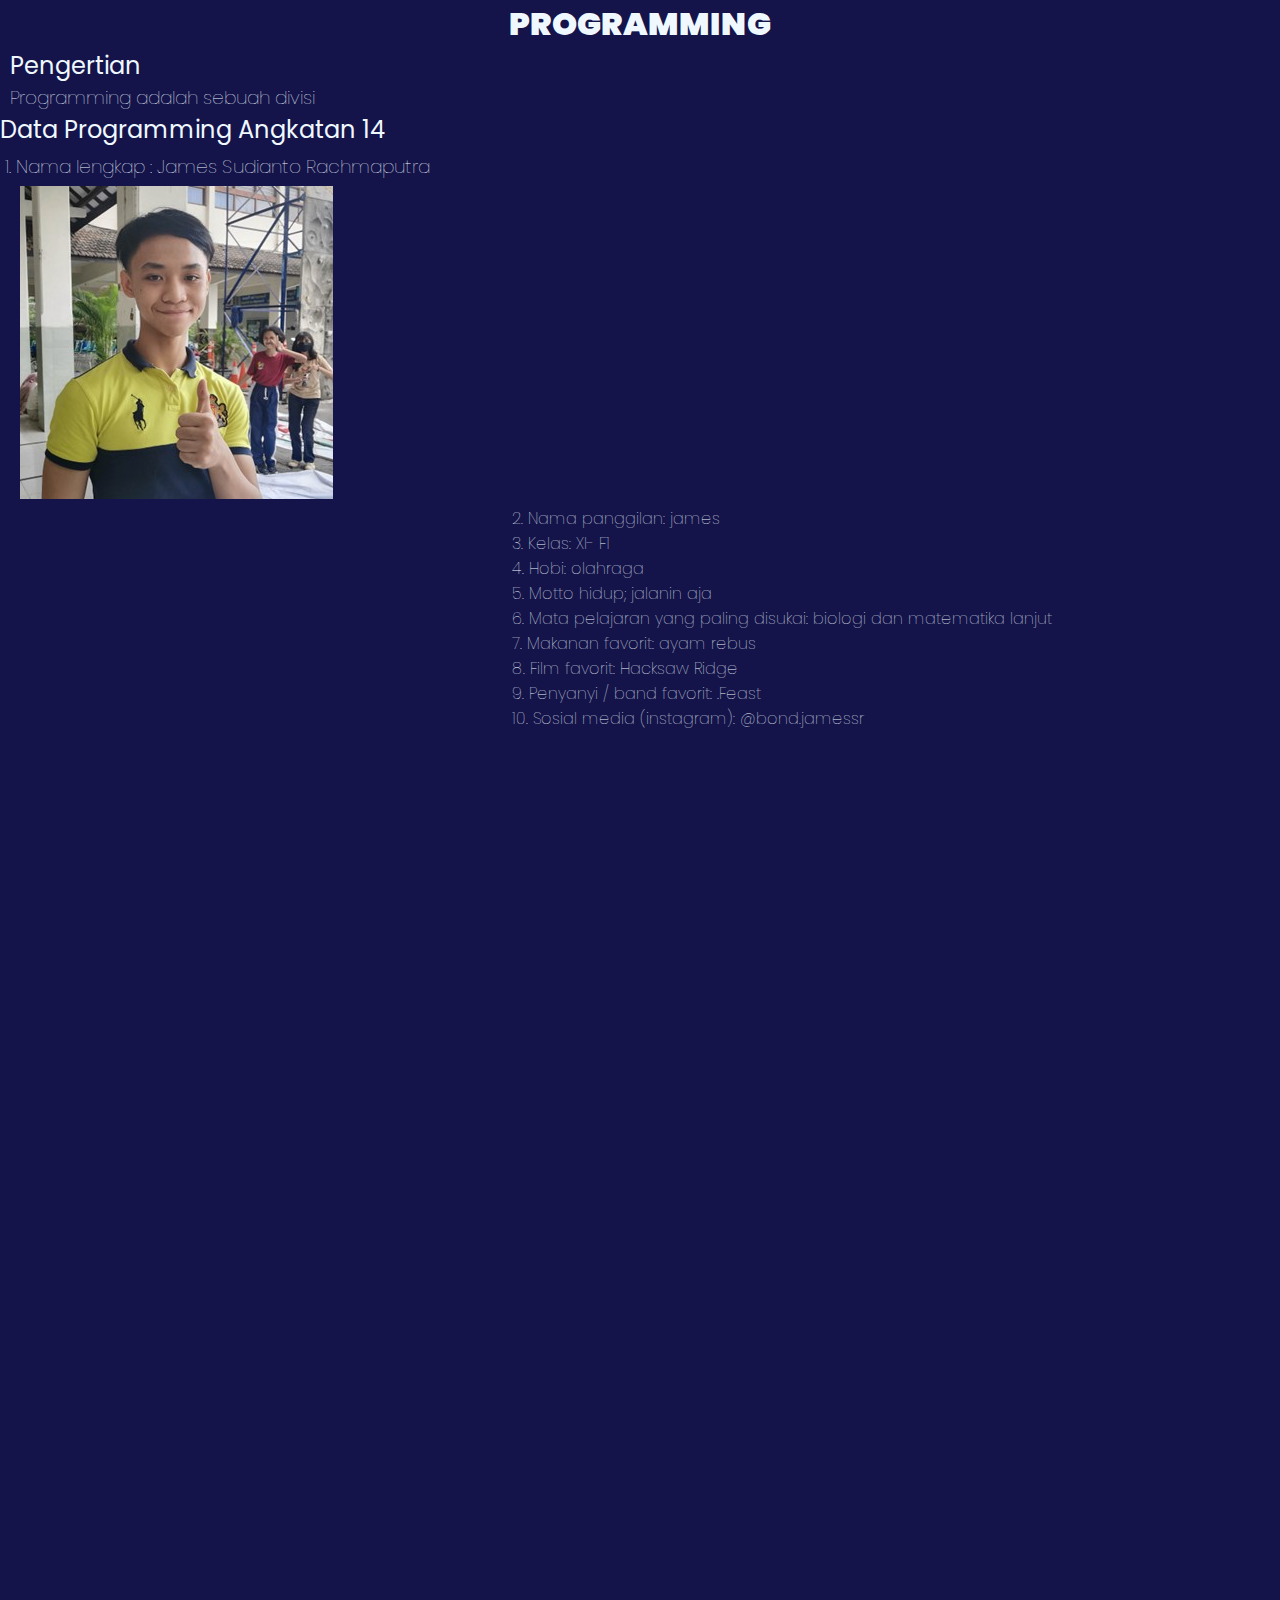
<file: pg.html>
<!DOCTYPE html>
<html lang="en">
<head>
    <meta charset="UTF-8">
    <meta name="viewport" content="width=device-width, initial-scale=1.0">
    <title>PROGRAMMING</title>
    <link rel="stylesheet" href="prog.css">
</head>
<body>
    <div>
    <div>
        <h1>PROGRAMMING</h1>
    </div>
    <!-- Pengertian -->
    <div class="peng">
        <h2>Pengertian</h2>
        <h3 class="h3">Programming adalah sebuah divisi </h3>
    </div>
    <!-- foto kakel -->
    <div>
        <section>
        <h2>Data Programming Angkatan 14</h2>
        <!-- James -->
        <h3 class="h3nama">1. Nama lengkap : James Sudianto Rachmaputra</h3>
        <img src="James.jpg" class="img">
        <h4>
2. Nama panggilan: james <br/>
3. Kelas: XI- F1<br/>
4. Hobi: olahraga <br/>
5. Motto hidup; jalanin aja<br/>
6. Mata pelajaran yang paling disukai: biologi dan matematika lanjut<br/>
7. Makanan favorit: ayam rebus<br/>
8. Film favorit: Hacksaw Ridge<br/>
9. Penyanyi / band favorit: .Feast<br/>
10. Sosial media (instagram): @bond.jamessr<br/>
        </h4>
    </section>
    </div>
</div>
</body>
</html>
</file>
<file: prog.css>
@import url('https://fonts.googleapis.com/css2?family=Poppins:wght@300;400;500;600;700;800;900&display=swap');

* {
    padding: 0px;
    margin: 0px;
    text-decoration: none;
    font-family: 'Poppins', sans-serif;
    font-weight: 100;
}

body {
    background-color: rgb(20, 20, 74);
    background-size: cover;
    color: aliceblue;
    max-height: 900px;
}

div h1 {
    text-align: center;
    font-weight: 900;
    color: aliceblue;
}

.peng {
    font-weight: 100;
    padding-left: 10px;
    color:aliceblue;
}

.h3{
    font-weight: 100;
}

.img{
    padding-left: 20px;
    display: inline-block;
}

div h4 {
    padding-top: -20px;
    padding-left: 40%;
    padding-bottom: 90%;
    display: flex;
}

.h3nama {
    padding: 5px;
}
div h2 {
    font-weight: 400;
}
</file>
